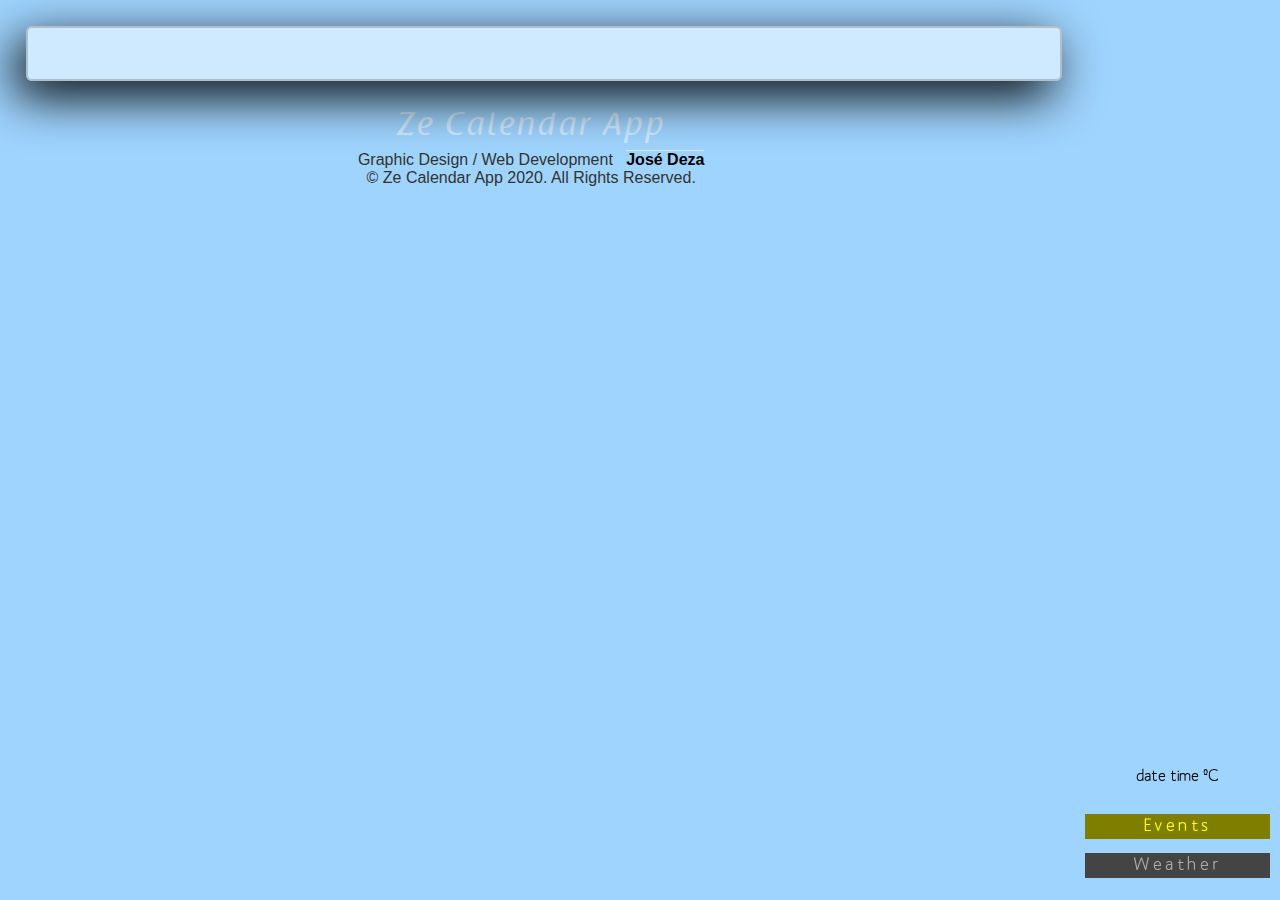
<file: index.html>
<!DOCTYPE html>

<html>

<head>
    <title>Today's Calendar App</title>
    <meta http-equiv="Content-Type" content="text/html, charset=utf-8">
    <meta name="viewport" content="width=device-width, initial-scale=1.0">
    <link rel="stylesheet" media="screen" type="text/css" href="/style/main.css" />
    <link rel="stylesheet" media="screen and (min-width: 745px)" type="text/css" href="/style/main_large.css" />
    <link rel="stylesheet" href="/style/graph.css" media="screen">
</head>

<body>

    <noscript>The page scripts could not be executed!</noscript>

    <header>

        <div id="localInfo">
            <ul>
                <li class="currentDate">date</li>
                <li class="currentTime">time</li>
                <li class="currentTemperature">ºC</li>
            </ul>
        </div>

        <nav>
            <ul>
                <li class="button theme_yellow here"><a href="#events">Events</a></li>
                <li class="button theme_purple "><a href="#daily">Weather</a></li>
            </ul>
        </nav>

    </header>

    <main>

        <section id="events">
        </section>

        <section id="daily">
            <div class="forecast clearFloats"></div>
        </section>

    </main>

    <footer>
        <h1>Ze Calendar App</h1>
        <p id="designby">Graphic Design / Web Development&nbsp;&nbsp;&nbsp;<a href="http://www.josedeza.com">Jos&eacute;&nbsp;Deza</a>
        </p>
        <p id="copyright">&copy; Ze Calendar App 2020. All Rights Reserved.</p>
    </footer>

    <!--   Scripts at the end-->
    <script src="https://code.jquery.com/jquery-3.4.1.js" integrity="sha384-mlceH9HlqLp7GMKHrj5Ara1+LvdTZVMx4S1U43/NxCvAkzIo8WJ0FE7duLel3wVo" crossorigin="anonymous"></script>

    <script src="/scripts/dynamic_data.js" type="text/javascript" defer="true"></script>
    <script src="/scripts/active_button.js" type="text/javascript" defer="true"></script>

</body></html>
</file>
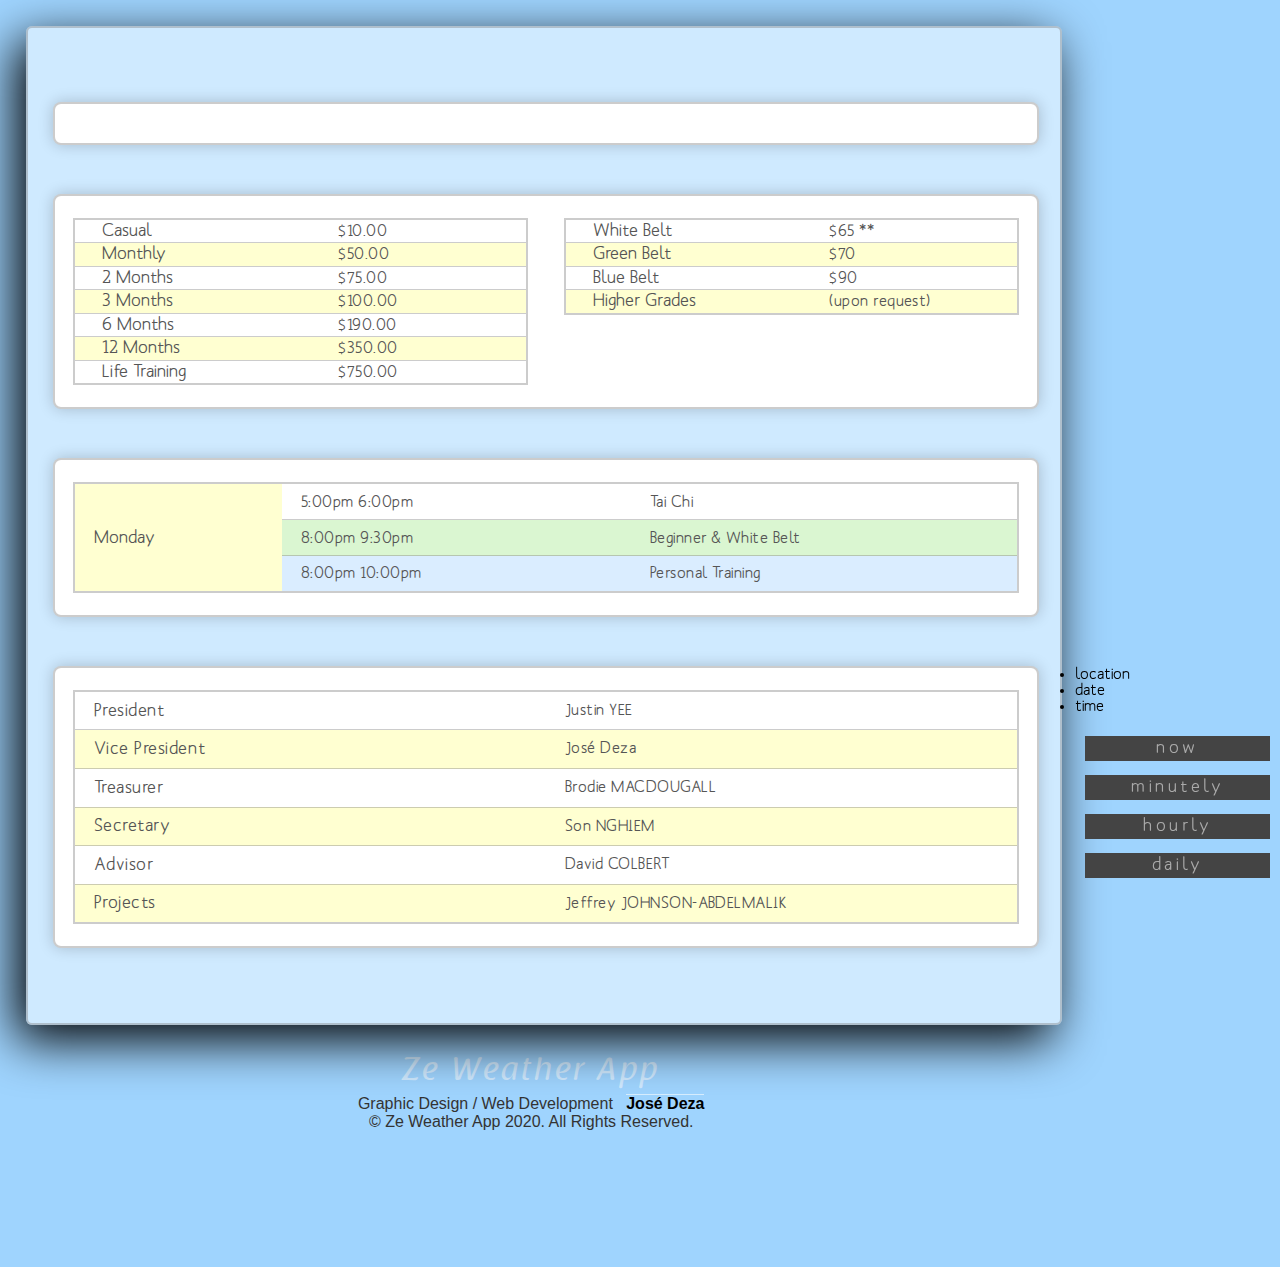
<file: index_sample.html>
<!DOCTYPE html>

<html>

<head>
    <title>Jose's Weather App</title>

    <meta http-equiv="Content-Type" content="text/html, charset=utf-8">

    <meta name="viewport" content="width=device-width, initial-scale=1.0">

    <link rel="stylesheet" media="screen" type="text/css" href="/style/main.css" />

    <link rel="stylesheet" media="screen and (min-width: 745px)" type="text/css" href="/style/main_large.css" />

    <link rel="stylesheet" href="/style/graph.css" media="screen">
</head>

<body class="theme_1">

    <noscript>The page scripts could not be executed!</noscript>

    <header>
        <div id="locality">
            <ul>
                <li class="location">location</li>
                <li class="date">date</li>
                <li class="time">time</li>
            </ul>
        </div>
        <nav>
            <ul>
                <li class="current here"><a href="#current">now</a></li>
                <li class="minutely"><a href="#minutely">minutely</a></li>
                <li class="hourly"><a href="#hourly">hourly</a></li>
                <li class="daily"><a href="#daily">daily</a></li>
            </ul>
        </nav>
    </header>

    <main>
        <div id="current" class="forecast">
            <h1 class="location"></h1>
            <h2 class="date"></h2>
            <h2 class="time"></h2>
            <h1 class="temperature"></h1>
            <h2 class="description"></h2>
        </div>
        <div id="minutely" class="forecast clearFloats">

            <table class="half-page">

                    <tr>
                        <th>Casual</th>
                        <td>$10.00</td>
                    </tr>
                    <tr>
                        <th>Monthly</th>
                        <td>$50.00</td>
                    </tr>
                    <tr>
                        <th>2 Months</th>
                        <td>$75.00</td>
                    </tr>
                    <tr>
                        <th>3 Months</th>
                        <td>$100.00</td>
                    </tr>
                    <tr>
                        <th>6 Months</th>
                        <td>$190.00</td>
                    </tr>
                    <tr>
                        <th>12 Months</th>
                        <td>$350.00</td>
                    </tr>
                    <tr>
                        <th>Life Training</th>
                        <td>$750.00</td>
                    </tr>

            </table>

            <table class="half-page">

                    <tr>
                        <th>White Belt</th>
                        <td>$65 **</td>
                    </tr>
                    <tr>
                        <th>Green Belt</th>
                        <td>$70</td>
                    </tr>
                    <tr>
                        <th>Blue Belt</th>
                        <td>$90</td>
                    </tr>
                    <tr>
                        <th>Higher Grades</th>
                        <td>(upon request)</td>
                    </tr>

            </table>

        </div>
        <div id="hourly" class="forecast">

            <table class="full-page gradient-format">

                        <tr>
                            <th rowspan="3">Monday</th>
                            <td>5:00pm 6:00pm</td>
                            <td>Tai Chi</td>
                        </tr>
                        <tr>
                            <td>8:00pm 9:30pm</td>
                            <td>Beginner &amp; White Belt</td>
                        </tr>
                        <tr>
                            <td>8:00pm 10:00pm</td>
                            <td>Personal Training</td>
                        </tr>

                </table>


        </div>
        <div id="daily" class="forecast">

            <table class="full-page stripped-format">

                    <tr>
                        <th>President</th>
                        <td>Justin YEE</td>
                    </tr>
                    <tr>
                        <th>Vice President</th>
                        <td>Jos&eacute;&nbsp;Deza</td>
                    </tr>
                    <tr>
                        <th>Treasurer</th>
                        <td>Brodie MACDOUGALL</td>
                    </tr>
                    <tr>
                        <th>Secretary</th>
                        <td>Son NGHIEM</td>
                    </tr>
                    <tr>
                        <th>Advisor</th>
                        <td>David COLBERT</td>
                    </tr>
                    <tr>
                        <th>Projects</th>
                        <td>Jeffrey JOHNSON-ABDELMALIK</td>
                    </tr>

            </table>

        </div>
    </main>

    <footer>
        <h1>Ze Weather App</h1>
        <p id="designby">Graphic Design / Web Development&nbsp;&nbsp;&nbsp;<a href="http://www.josedeza.com">Jos&eacute;&nbsp;Deza</a>
        </p>
        <p id="copyright">&copy; Ze Weather App 2020. All Rights Reserved.</p>
    </footer>

    <!--   Scripts at the end-->
    <script src="https://code.jquery.com/jquery-3.4.1.js" integrity="sha384-mlceH9HlqLp7GMKHrj5Ara1+LvdTZVMx4S1U43/NxCvAkzIo8WJ0FE7duLel3wVo" crossorigin="anonymous"></script>

    <script src="/scripts/dynamic_data.js" type="text/javascript" defer="true"></script>

</body>

</html>
</file>
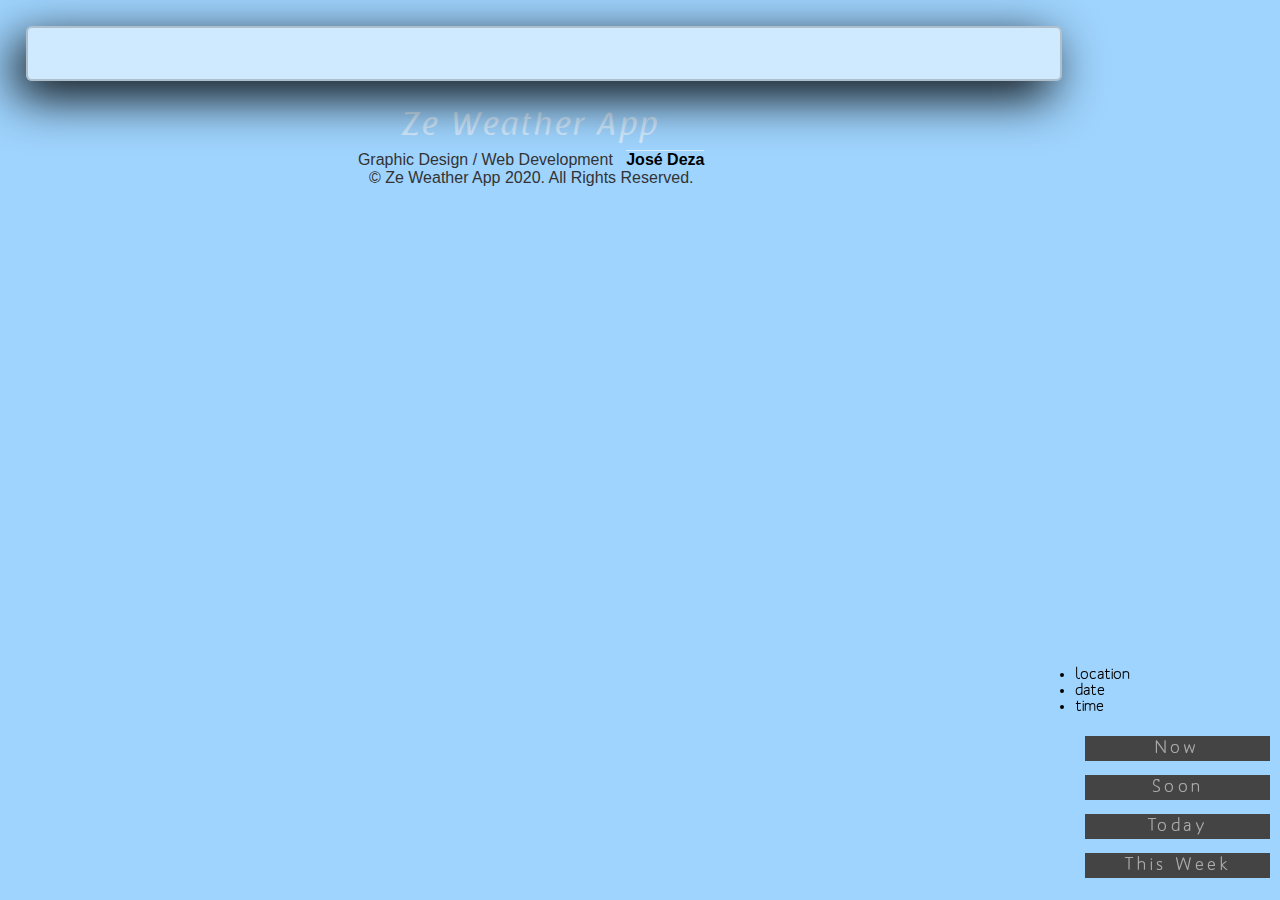
<file: index_weatherapp.html>
<!DOCTYPE html>

<html>

<head>
    <title>Jose's Weather App</title>
    <meta http-equiv="Content-Type" content="text/html, charset=utf-8">
    <meta name="viewport" content="width=device-width, initial-scale=1.0">
    <link rel="stylesheet" media="screen" type="text/css" href="/style/main.css" />
    <link rel="stylesheet" media="screen and (min-width: 745px)" type="text/css" href="/style/main_large.css" />
    <link rel="stylesheet" href="/style/graph.css" media="screen">
</head>

<body class="theme_1">

    <noscript>The page scripts could not be executed!</noscript>

    <header>
        <div id="locality">
            <ul>
                <li class="location">location</li>
                <li class="date">date</li>
                <li class="time">time</li>
            </ul>
        </div>
        <nav>
            <ul>
                <li class="current here"><a href="#current">Now</a></li>
                <li class="minutely"><a href="#minutely">Soon</a></li>
                <li class="hourly"><a href="#hourly">Today</a></li>
                <li class="daily"><a href="#daily">This Week</a></li>
            </ul>
        </nav>
    </header>

    <main>
        <section id="current">
            <div class="forecast clearFloats">
                <h1 class="location"></h1>
                <h2 class="date"></h2>
                <h2 class="time"></h2>
                <h1 class="temperature"></h1>
                <h2 class="description"></h2>
            </div>
        </section>

        <section id="minutely">
            <div class="forecast clearFloats"></div>
        </section>

        <section id="hourly">
            <div class="forecast clearFloats"></div>
        </section>


        <section id="daily">
            <div class="forecast clearFloats"></div>
        </section>

    </main>

    <footer>
        <h1>Ze Weather App</h1>
        <p id="designby">Graphic Design / Web Development&nbsp;&nbsp;&nbsp;<a href="http://www.josedeza.com">Jos&eacute;&nbsp;Deza</a>
        </p>
        <p id="copyright">&copy; Ze Weather App 2020. All Rights Reserved.</p>
    </footer>

    <!--   Scripts at the end-->
    <script src="https://code.jquery.com/jquery-3.4.1.js" integrity="sha384-mlceH9HlqLp7GMKHrj5Ara1+LvdTZVMx4S1U43/NxCvAkzIo8WJ0FE7duLel3wVo" crossorigin="anonymous"></script>

    <script src="/scripts/dynamic_data.js" type="text/javascript" defer="true"></script>

</body></html>
</file>
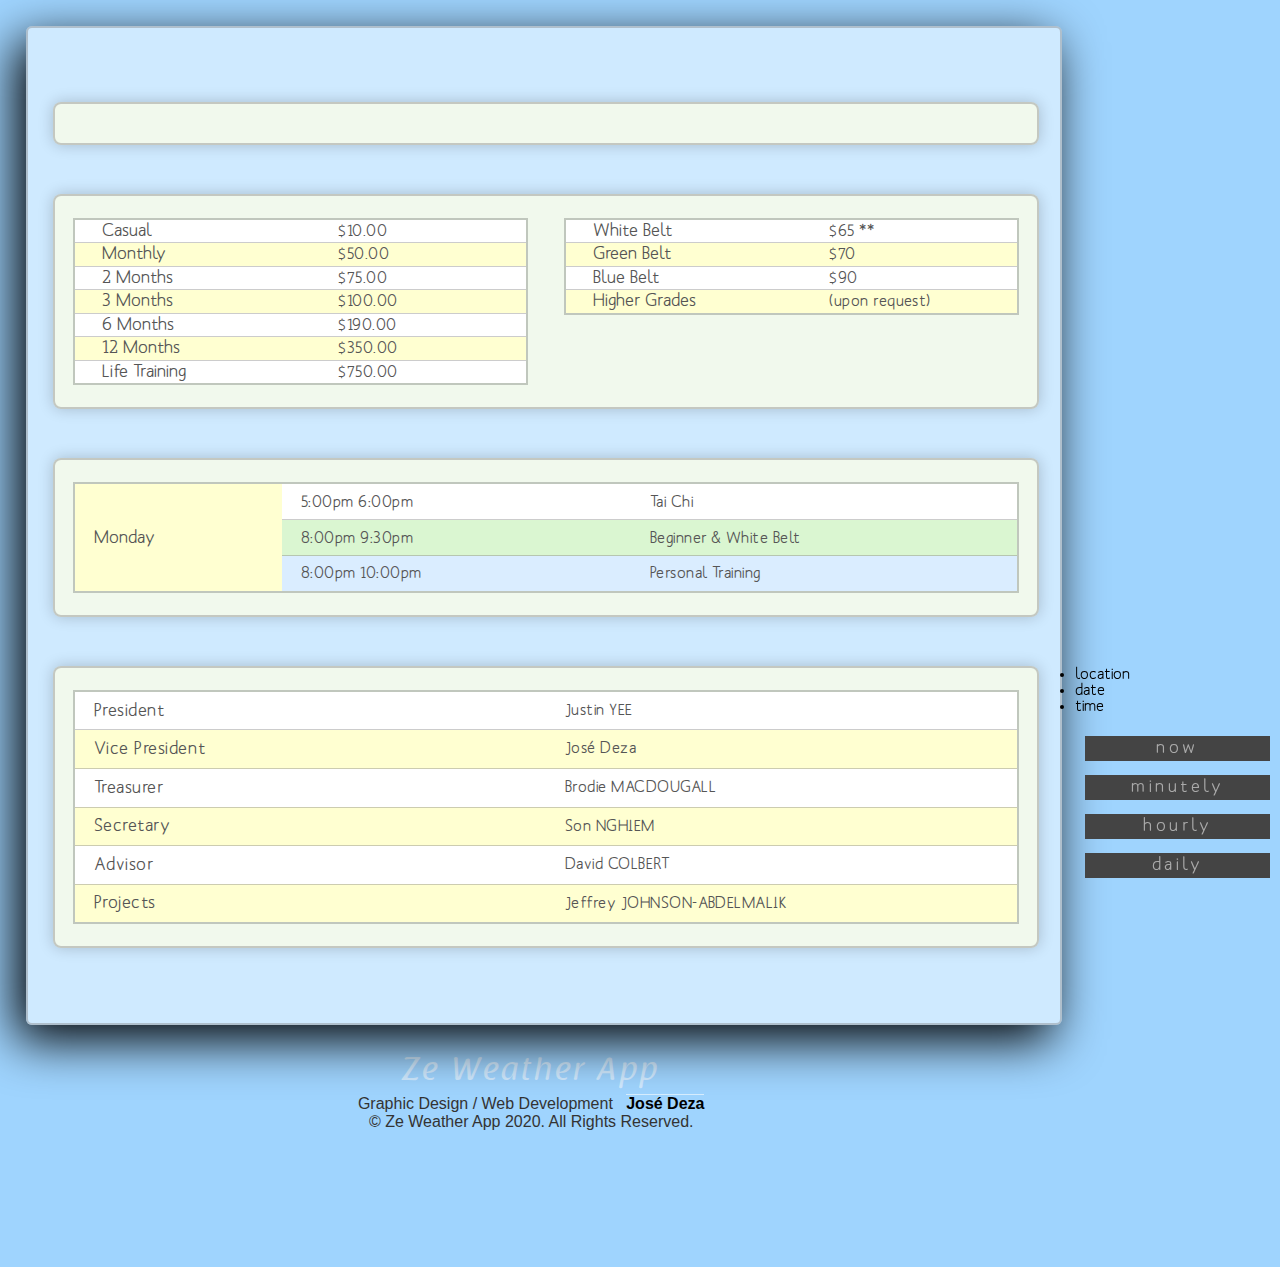
<file: template/index_sample.html>
<!DOCTYPE html>

<html>

<head>
    <title>Jose's Weather App</title>

    <meta http-equiv="Content-Type" content="text/html, charset=utf-8">

    <meta name="viewport" content="width=device-width, initial-scale=1.0">

    <link rel="stylesheet" media="screen" type="text/css" href="/style/main.css" />

    <link rel="stylesheet" media="screen and (min-width: 745px)" type="text/css" href="/style/main_large.css" />

    <link rel="stylesheet" href="/style/graph.css" media="screen">
</head>

<body class="theme_yellow">

    <noscript>The page scripts could not be executed!</noscript>

    <header>
        <div id="locality">
            <ul>
                <li class="location">location</li>
                <li class="currentDate">date</li>
                <li class="currentTime">time</li>
            </ul>
        </div>
        <nav>
            <ul>
                <li class="current here"><a href="#current">now</a></li>
                <li class="minutely"><a href="#minutely">minutely</a></li>
                <li class="hourly"><a href="#hourly">hourly</a></li>
                <li class="daily"><a href="#daily">daily</a></li>
            </ul>
        </nav>
    </header>

    <main>
        <div id="current" class="forecast">
            <h1 class="location"></h1>
            <h2 class="currentDate"></h2>
            <h2 class="currentTime"></h2>
            <h1 class="temperature"></h1>
            <h2 class="description"></h2>
        </div>
        <div id="minutely" class="forecast clearFloats">

            <table class="half-page">

                    <tr>
                        <th>Casual</th>
                        <td>$10.00</td>
                    </tr>
                    <tr>
                        <th>Monthly</th>
                        <td>$50.00</td>
                    </tr>
                    <tr>
                        <th>2 Months</th>
                        <td>$75.00</td>
                    </tr>
                    <tr>
                        <th>3 Months</th>
                        <td>$100.00</td>
                    </tr>
                    <tr>
                        <th>6 Months</th>
                        <td>$190.00</td>
                    </tr>
                    <tr>
                        <th>12 Months</th>
                        <td>$350.00</td>
                    </tr>
                    <tr>
                        <th>Life Training</th>
                        <td>$750.00</td>
                    </tr>

            </table>

            <table class="half-page">

                    <tr>
                        <th>White Belt</th>
                        <td>$65 **</td>
                    </tr>
                    <tr>
                        <th>Green Belt</th>
                        <td>$70</td>
                    </tr>
                    <tr>
                        <th>Blue Belt</th>
                        <td>$90</td>
                    </tr>
                    <tr>
                        <th>Higher Grades</th>
                        <td>(upon request)</td>
                    </tr>

            </table>

        </div>
        <div id="hourly" class="forecast">

            <table class="full-page gradient-format">

                        <tr>
                            <th rowspan="3">Monday</th>
                            <td>5:00pm 6:00pm</td>
                            <td>Tai Chi</td>
                        </tr>
                        <tr>
                            <td>8:00pm 9:30pm</td>
                            <td>Beginner &amp; White Belt</td>
                        </tr>
                        <tr>
                            <td>8:00pm 10:00pm</td>
                            <td>Personal Training</td>
                        </tr>

                </table>


        </div>
        <div id="daily" class="forecast">

            <table class="full-page stripped-format">

                    <tr>
                        <th>President</th>
                        <td>Justin YEE</td>
                    </tr>
                    <tr>
                        <th>Vice President</th>
                        <td>Jos&eacute;&nbsp;Deza</td>
                    </tr>
                    <tr>
                        <th>Treasurer</th>
                        <td>Brodie MACDOUGALL</td>
                    </tr>
                    <tr>
                        <th>Secretary</th>
                        <td>Son NGHIEM</td>
                    </tr>
                    <tr>
                        <th>Advisor</th>
                        <td>David COLBERT</td>
                    </tr>
                    <tr>
                        <th>Projects</th>
                        <td>Jeffrey JOHNSON-ABDELMALIK</td>
                    </tr>

            </table>

        </div>
    </main>

    <footer>
        <h1>Ze Weather App</h1>
        <p id="designby">Graphic Design / Web Development&nbsp;&nbsp;&nbsp;<a href="http://www.josedeza.com">Jos&eacute;&nbsp;Deza</a>
        </p>
        <p id="copyright">&copy; Ze Weather App 2020. All Rights Reserved.</p>
    </footer>

    <!--   Scripts at the end-->
    <script src="https://code.jquery.com/jquery-3.4.1.js" integrity="sha384-mlceH9HlqLp7GMKHrj5Ara1+LvdTZVMx4S1U43/NxCvAkzIo8WJ0FE7duLel3wVo" crossorigin="anonymous"></script>

    <script src="/scripts/dynamic_data.js" type="text/javascript" defer="true"></script>

</body>

</html>
</file>
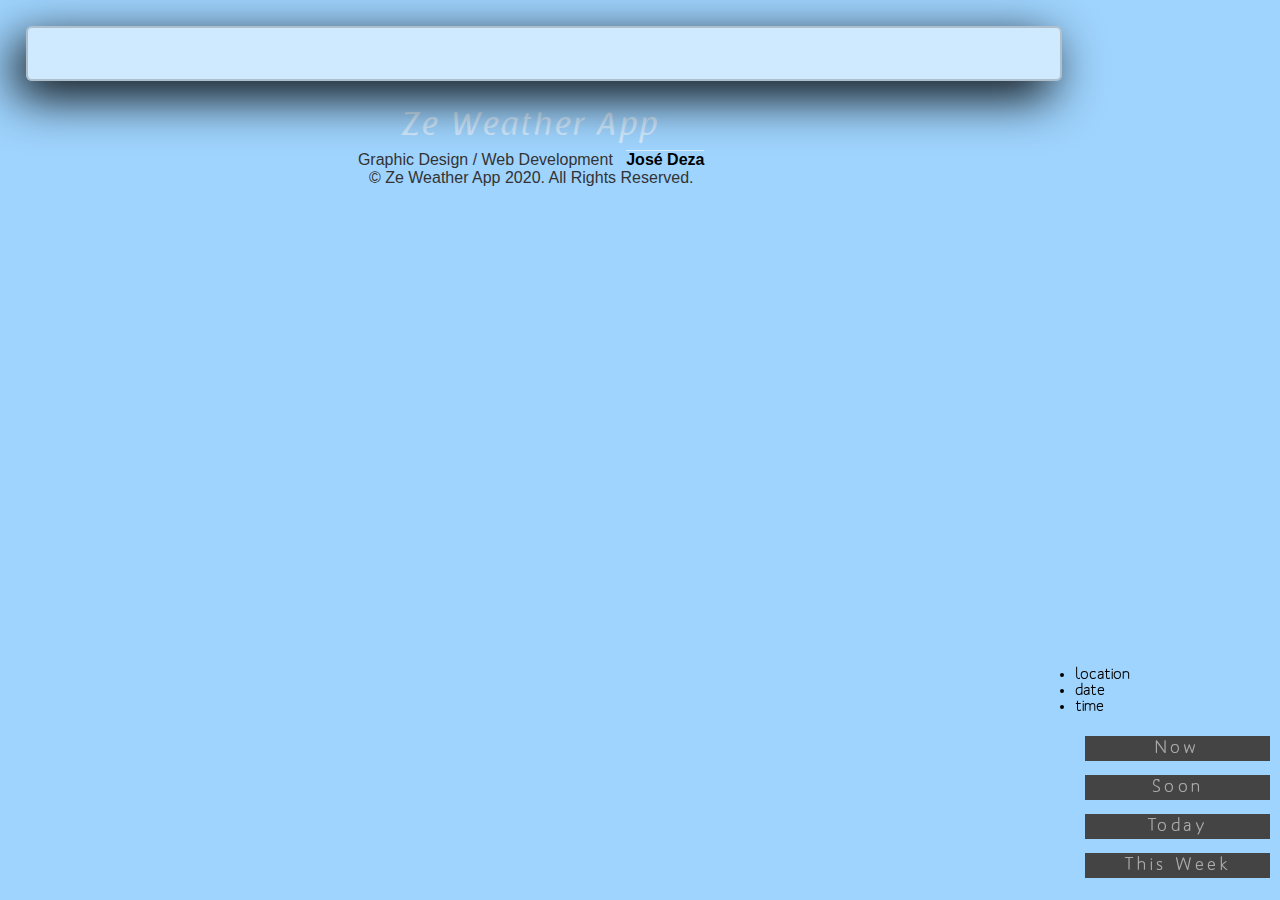
<file: template/index_weatherapp.html>
<!DOCTYPE html>

<html>

<head>
    <title>Jose's Weather App</title>
    <meta http-equiv="Content-Type" content="text/html, charset=utf-8">
    <meta name="viewport" content="width=device-width, initial-scale=1.0">
    <link rel="stylesheet" media="screen" type="text/css" href="/style/main.css" />
    <link rel="stylesheet" media="screen and (min-width: 745px)" type="text/css" href="/style/main_large.css" />
    <link rel="stylesheet" href="/style/graph.css" media="screen">
</head>

<body class="theme_yellow">

    <noscript>The page scripts could not be executed!</noscript>

    <header>
        <div id="locality">
            <ul>
                <li class="location">location</li>
                <li class="currentDate">date</li>
                <li class="currentTime">time</li>
            </ul>
        </div>
        <nav>
            <ul>
                <li class="current here"><a href="#current">Now</a></li>
                <li class="minutely"><a href="#minutely">Soon</a></li>
                <li class="hourly"><a href="#hourly">Today</a></li>
                <li class="daily"><a href="#daily">This Week</a></li>
            </ul>
        </nav>
    </header>

    <main>
        <section id="current">
            <div class="forecast clearFloats">
                <h1 class="location"></h1>
                <h2 class="currentDate"></h2>
                <h2 class="currentTime"></h2>
                <h1 class="temperature"></h1>
                <h2 class="description"></h2>
            </div>
        </section>

        <section id="minutely">
            <div class="forecast clearFloats"></div>
        </section>

        <section id="hourly">
            <div class="forecast clearFloats"></div>
        </section>


        <section id="daily">
            <div class="forecast clearFloats"></div>
        </section>

    </main>

    <footer>
        <h1>Ze Weather App</h1>
        <p id="designby">Graphic Design / Web Development&nbsp;&nbsp;&nbsp;<a href="http://www.josedeza.com">Jos&eacute;&nbsp;Deza</a>
        </p>
        <p id="copyright">&copy; Ze Weather App 2020. All Rights Reserved.</p>
    </footer>

    <!--   Scripts at the end-->
    <script src="https://code.jquery.com/jquery-3.4.1.js" integrity="sha384-mlceH9HlqLp7GMKHrj5Ara1+LvdTZVMx4S1U43/NxCvAkzIo8WJ0FE7duLel3wVo" crossorigin="anonymous"></script>

    <script src="/scripts/dynamic_data.js" type="text/javascript" defer="true"></script>

</body></html>
</file>
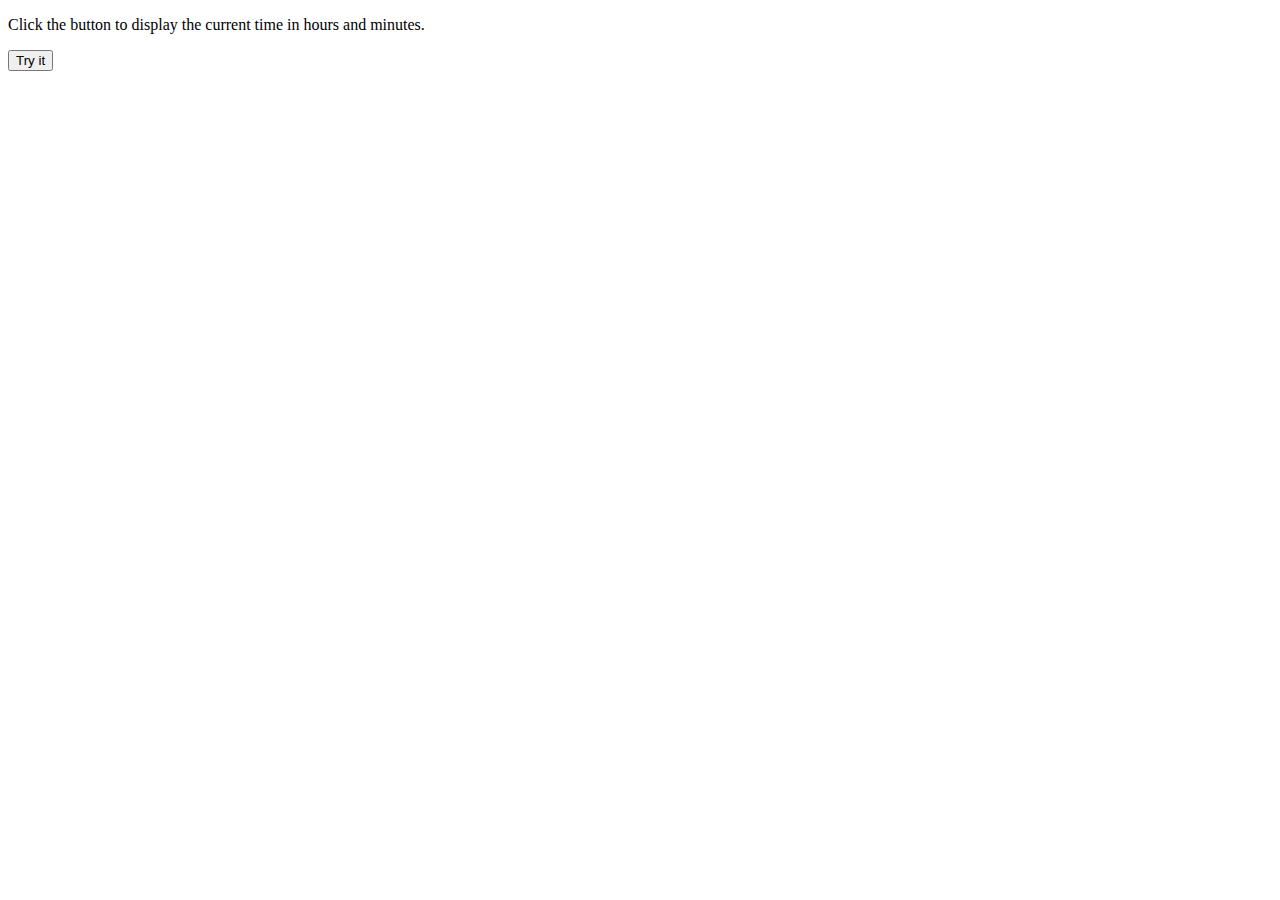
<file: template/time.html>
<!DOCTYPE html>
<html>
<body>

<p>Click the button to display the current time in hours and minutes.</p>

<button onclick="myFunction()">Try it</button>

<p id="demo1"></p>
<p id="demo2"></p>

<script>
function myFunction() {
  var d = new Date();
  var h= d.getHours();
  var m = d.getMinutes();

  var x = h + ":" + m;
  var y = d.toTimeString().substr(0,5);

  document.getElementById("demo1").innerHTML = x;  document.getElementById("demo2").innerHTML = y;
}
</script>

</body>
</html>
</file>
<file: style/main.css>
.loading {
    opacity: 0;
}

* {
    margin: 0;
    padding: 0;
}

body {
    -webkit-animation: bugfix infinite 1s;
    background-color: #9fd4fe;
}

@-webkit-keyframes bugfix {
    from {
        padding: 0;
    }

    to {
        padding: 0;
    }
}

header {
    overflow: visible;
    background-color: transparent;
    z-index: 300;
    width: 100%;
    height: auto;
    margin: 0 auto;
    position: fixed;
    bottom: 0;
    right: 0;
    font-family: manksansmedium, Verdana, Geneva, sans-serif;
}

nav,
#localInfo {
    width: 100%;
    margin: 0 auto;
    background-color: #242424;
    padding: .3em 0;
    text-align: center;
}

nav li,
#localInfo li {
    display: inline-block;
    margin: .2em auto;
    padding: auto;
    list-style: none;
}

#localInfo {
    background-color: rgba(127, 127, 127, 1);
    box-shadow: 0 0 0 5px rgba(127, 127, 127, .5)
}

#localInfo li {
    color: #fff;
}

nav li {
    color: #aaa;
    background-color: #444;
}

nav li a {
    display: block;
    text-decoration: none;
    color: inherit;
    margin: .2em .3em;
    position: relative;
    z-index: 10;
}

nav .theme_yellow:active {
    color: #ff0;
}

nav .theme_grey:active {
    color: #fff;
}

nav .theme_green:active {
    color: #3c0;
}

nav .theme_blue:active {
    color: #39f;
}

nav .theme_purple:active {
    color: #96f;
}

nav .theme_orange:active {
    color: #c60;
}

nav .theme_red:active {
    color: #f00;
}

main {
    margin: 2%;
    -webkit-box-shadow: 0 0 20px 0 rgb(0, 0, 0);
    box-shadow: 0 0 20px 0 rgb(0, 0, 0);
    position: relative;
    z-index: 50;
    text-align: left;
    padding: 2%;
    border: 2px solid rgba(127, 127, 127, .4);
/*    min-height: 200px;*/
    color: #000;
    background-color: rgba(255, 255, 255, .5);
}

main section {
    padding: 1%;
}

main section {
    display: none;
}

main section:target {
    display: block;
}

main:last-child,
.forecast:last-child {
    margin-bottom: 5%;
}

.forecast {
    width: 100%;
    background-color: #fff;
    -webkit-box-shadow: 0 0 15px 0 rgba(0, 0, 0, .2);
    box-shadow: 0 0 15px 0 rgba(0, 0, 0, .2);
    border: 2px solid rgba(127, 127, 127, .4);
    border-radius: 8px;
    margin: 5% auto;
}

.theme_yellow .forecast {
    background-color: rgba(255, 255, 229, 0.8);
}

.theme_grey .forecast {
    background-color: rgba(255, 255, 255, 0.8);
}

.theme_green .forecast {
    background-color: rgba(236, 255, 229, 0.8);
}

.theme_blue .forecast {
    background-color: rgba(229, 242, 255, 0.8);
}

.theme_purple .forecast {
    background-color: rgba(238, 229, 255, 0.8);
}

.theme_orange .forecast {
    background-color: rgba(255, 242, 229, 0.8);
}

.theme_red .forecast {
    background-color: rgba(255, 229, 229, 0.8);
}

.theme_yellow.here {
    color: #ff0;
    background-color: #7E7F00;
}

.theme_grey.here {
    color: #fff;
    background-color: #7F7F7F;
}

.theme_green.here {
    color: #3c0;
    background-color: #217F00;
}

.theme_blue.here {
    color: #39f;
    background-color: #194D7F;
}

.theme_purple.here {
    color: #96f;
    background-color: #4B337F;
}

.theme_orange.here {
    color: #c60;
    background-color: #7F3F00;
}

.theme_red.here {
    color: #f00;
    background-color: #7F0000;
}

* {
    -webkit-font-smoothing: antialiased;
    -moz-font-smoothing: antialiased;
    -o-font-smoothing: antialiased;
    font-smoothing: antialiased;
    font-weight: normal;
    font-style: normal;
    font-variant: normal;
    line-height: normal;
    line-height: 1.2em;
}

@font-face {
    font-family: "raspoutineclassic";
    font-weight: normal;
    font-style: normal;
    src: url(../fonts/raspoutineclassic.woff) format("woff"), url(../fonts/raspoutineclassic.ttf) format("truetype");
}

@font-face {
    font-family: "manksansmedium";
    font-weight: normal;
    font-style: normal;
    src: url(../fonts/manksansmedium.woff) format("woff"), url(../fonts/manksansmedium.ttf) format("truetype");
}

@font-face {
    font-family: "raspoutineclassic";
    font-weight: normal;
    font-style: normal;
    src: url(../fonts/raspoutineclassic.woff) format("woff"), url(../fonts/raspoutineclassic.ttf) format("truetype");
}

header {
    font: 1em manksansmedium, Verdana, Geneva, sans-serif;

}

nav li {
    font: 1.1em manksansmedium, sans-serif;
    letter-spacing: .2em;
}

main {
    font: 1em manksansmedium, sans-serif;
    letter-spacing: .05em;
}

main h1 {
    font-weight: bold;
    margin: 0 5% 1.2em;
}

main h2 {
    margin: 0 5% .4em;
}

main h3 {
    margin: 0 5% 1.2em;
    color: #999;
}

main h4 {
    margin: 0 5% .8em;
}

main p {
    margin: 0 5% .8em;

}

main strong {
    font-weight: bold;
}

main blockquote {
    text-align: center;
}

main ul {
    margin-left: 4%;
    margin-bottom: 2%;
}

main li {
    list-style: inside disc none;
}

main em {
    font-weight: bold;
}

/*TODO replace this quick fix*/
main img {
    padding-top: 5%;
}

.forecast img {
    display: block;
    margin: 0 auto 1em;
    max-width: 70%;
}

.forecast a {
    color: #000;
    text-decoration: none;
    border-bottom: 1px dashed #bbb;
}

table {
    border-collapse: collapse;
    margin: 0;
    vertical-align: top;
    text-align: left;
    font-size: .94em;
    background-color: #ffffd1;
    overflow: hidden;
}

table p {
    margin: 0;
    padding: 0;
    text-indent: 0;
}

th,
td {
    float: left;
    padding: 1% 0;
}

th {
    font-weight: bold;
}

tr {
    background-color: #fff;
}

.full-page,
.half-page {
    -webkit-box-shadow: 0 0 10px 0 rgba(0, 0, 0, .15);
    box-shadow: 0 0 10px 0 rgba(0, 0, 0, .15);
    border: 1px solid rgba(127, 127, 127, .4);
    background-color: #fff;
    margin: 1.5em 2%;
    box-sizing: border-box;
}

.full-page {
    clear: both;
    width: 96%;
}

.half-page {
    clear: none;
    float: left;
    min-width: 46%;
    max-width: 96%;
}

.half-page th,
.half-page td {
    padding-left: 2%;
    width: 48%;
    min-width: 95px;
}

.gradient-format th,
.half-page tr:nth-child(even),
.stripped-format tr:nth-child(even) {
    background-color: #ffffd1;
}

.gradient-format tr:nth-child(n+2),
.half-page tr:nth-child(n+2),
.stripped-format tr:nth-child(n+2) {
    border-top: 1px solid rgba(127, 127, 127, .4);
}

.gradient-format th {
    width: 98%;
    min-width: 100px;
    border-bottom: 1px solid rgba(127, 127, 127, .4);
    padding-left: 2%;
}

.gradient-format td {
    width: 46%;
    min-width: 90px;
}

.gradient-format td:first-child,
.gradient-format tr:first-child td:nth-child(2) {
    padding-left: 2%;
    width: 46%;
    min-width: 110px;
}

.gradient-format tr:nth-child(1) {
    background-color: #fff;
}

.gradient-format tr:nth-child(2) {
    background-color: #daf6d1;
}

.gradient-format tr:nth-child(3) {
    background-color: #daedff;
}

.stripped-format th {
    padding-left: 2%;
}

.stripped-format th,
.stripped-format td {
    width: 48%;
    min-width: 100px;
}

footer {
    clear: both;
    min-height: 6em;
    border: 0;
    margin: 0 auto 120px;
    z-index: 300;
}

footer p {
    display: inline-block;
}

footer {
    color: #333;
    font: 1em Tahoma, Geneva, sans-serif;
    background-color: rgba(0, 0, 0, 0);
}

footer h1 {
    text-align: center;
    font-size: 2em;
    margin: .2em auto;
    letter-spacing: .1em;
    font-family: raspoutineclassic, Verdana, Geneva, sans-serif;
    color: rgba(255, 255, 255, 0.7);
    background-color: rgba(0, 0, 0, 0);
}

footer a {
    display: inline-block;
    color: #000;
    font-weight: bold;
    text-decoration: none;
}

#copyright,
#designby {
    display: block;
    margin: 0 auto;
    text-align: center;
}

.clearFloats:before,
.clearFloats:after {
    content: " ";
    display: table;
}

/* main section:after,*/
.clearFloats:after {
    clear: both;
}
</file>
<file: style/main_large.css>
body {
    /*    background: #000 url(../images/monts.png) no-repeat fixed bottom;*/
    position: relative;
}

header {
    width: 16%;
    max-width: 240px;
    /*    background-color: red;*/
}

nav {
    width: auto;
    margin: 5%;
    background-color: transparent;
/*        background-color: blue;*/
}

nav li {
    width: 100%;
    margin: .4em 0;
}

nav li:hover {
    color: #fff;
}

#localInfo {
    background-color: transparent;
    box-shadow: none;
}

#localInfo li {
    color: #000;
}

main,
footer {
    min-width: 60%;
    margin-top: 2%;
    margin-right: 17%;
}

main {
    border-radius: 6px;
    -webkit-box-shadow: -10px 15px 50px 0px rgba(0, 0, 0);
    box-shadow: -10px 15px 50px 0px rgba(0, 0, 0);
    /*    font-size: 1em;*/
    letter-spacing: .05em;
    overflow: hidden;
/*    min-height: 728px;*/
    position: relative;
    border: 2px solid rgba(127, 127, 127, .4);
    color: #555;
}

/*tmp*/
main div strong {
    font-weight: bold;
}

/*tmp*/
main blockquote {
    text-align: center;
}

/*tmp*/
main p {
    margin: 0 2em 2%;
}

/*tmp*/
main ul {
    margin-bottom: 2%;
    margin-left: 4em;
}

/*tmp*/
main li {
    list-style: inside circle none;
}

/*tmp*/
main em {
    font-weight: bold;
}

.forecast {
    border: 2px solid rgba(127, 127, 127, .4);
    background-color: #fff;

    border-radius: 8px;
}

.theme_yellow .forecast {
    background-color: rgba(255, 255, 229, 0.7);
}

.theme_grey .forecast {
    background-color: rgba(255, 255, 255, 0.7);
}

.theme_green .forecast {
    background-color: rgba(236, 255, 229, 0.7);
}

.theme_blue .forecast {
    background-color: rgba(229, 242, 255, 0.7);
}

.theme_purple .forecast {
    background-color: rgba(238, 229, 255, 0.7);
}

.theme_orange .forecast {
    background-color: rgba(255, 242, 229, 0.7);
}

.theme_red .forecast {
    background-color: rgba(255, 229, 229, 0.7);
}

.forecast p {
    clear: both;
}

.forecast p.currentDate {
    text-align: center;
}

.forecast p.adr {
    display: block;
    width: 200px;
    margin: 0 auto 4%;
    clear: none;
}

.forecast a {
    text-decoration: none;
    color: #000;
    border-bottom: 1px dashed #bbb;
}

.forecast a:hover {
    border-bottom: 1px solid #bbb;
}

.forecast a.file {
    color: #AF6326;
    border-bottom: 1px dashed rgba(175, 99, 38, .3);
}

.forecast a.file:hover {
    color: #FF7200;
    border-bottom: 1px solid rgba(255, 114, 0, .3);
}

.forecast a.link {
    color: #267EAF;
    border-bottom: 1px dashed rgba(38, 126, 175, .3);
}

.forecast a.link:hover {
    color: #00A4FF;
    border-bottom: 1px solid rgba(0, 164, 255, .3);
}

.forecast img {
    display: block;
    margin: 0 auto 4%;
    width: 70%;
}

* {
    -webkit-font-smoothing: antialiased;
    -moz-font-smoothing: antialiased;
    -o-font-smoothing: antialiased;
    font-smoothing: antialiased;
    font-weight: normal;
    font-style: normal;
    font-variant: normal;
    line-height: normal;
    font-size: 1em;
}

@font-face {
    font-family: "manksansmedium";
    font-weight: normal;
    font-style: normal;
    src: url(../fonts/manksansmedium.woff) format("woff"), url(../fonts/manksansmedium.ttf) format("truetype");
}

@font-face {
    font-family: "raspoutineclassic";
    font-weight: normal;
    font-style: normal;
    src: url(../fonts/raspoutineclassic.woff) format("woff"), url(../fonts/raspoutineclassic.ttf) format("truetype");
}

table {
    vertical-align: top;
    text-align: left;
    letter-spacing: .03em;
    line-height: 1.4em;
    font-size: 1em;
}

table.full-page,
table.half-page {
    border: none;
    -webkit-box-shadow: 0 0 0 2px rgba(0, 0, 0, .2);
    box-shadow: 0 0 0 2px rgba(0, 0, 0, .2);
}

th,
td {
    float: none;
}

th {
    font-size: 1.1em;
    letter-spacing: normal;
    font-weight: normal;
}

tr {
    background-color: #fff;
}

table.half-page th,
table.half-page td {
    padding: .5% 0 .5% 6%;
    width: 10em;
}


.gradient-format table *,
table.stripped-format * {
    letter-spacing: .03em;
    line-height: 1.6em;
}

.gradient-format table th,
.gradient-format table td {
    padding: .5% 0 .5% 2%;
}

table.stripped-format th,
table.stripped-format td {
    padding: .5% 0 .5% 2%;
}

.gradient-format table th {
    border-right: 1px solid rgba(127, 127, 127, .4);
}

.gradient-format table tr,
table.stripped-format tr {
    background-color: #fff;
}

.gradient-format th,
.half-page tr:nth-child(even),
.stripped-format tr:nth-child(even) {
    background-color: #ffffd1;
}

.gradient-format tr:nth-child(n+2),
.half-page tr:nth-child(n+2),
.stripped-format tr:nth-child(n+2) {
    border-top: 1px solid rgba(127, 127, 127, .4);
}

.gradient-format th {
    background-color: #ffffd1;
    width: 22%;
    min-width: 110px;
    border-bottom: none;
}

.gradient-format td {
    width: 39%;
    min-width: 210px;
}

.gradient-format tr:first-child td:nth-child(2),
.gradient-format td:first-child {
    min-width: 170px;
    width: 39%;
}

.gradient-format tr:nth-child(1) {
    background-color: #fff;
}

.gradient-format tr:nth-child(2) {
    background-color: #daf6d1;
}

.gradient-format tr:nth-child(3) {
    background-color: #daedff;
}

.stripped-format th {
    width: 50%;
}

.stripped-format td {
    width: 50%;
}

footer {
    max-height: 2em;
}

footer h1 {
    text-align: center;
    font-size: 2em;
    margin: .2em auto;
    letter-spacing: .1em;
    font-family: raspoutineclassic, Verdana, Geneva, sans-serif;
    color: rgba(255, 255, 255, 0.5);
}

footer p {
    display: inline-block;
}

footer a {
    display: inline;
    color: #000;
    font-weight: bold;
    border: none;
    border-top: 1px solid rgba(255, 255, 255, .6);
    text-decoration: none;
}

footer a:hover {
    color: #333;
    border: none;
    border-top: 2px solid #fff;
    box-shadow: inset 0 9px 5px -9px #fff;
    text-shadow: 0 -1px 1px #FFFFFF;
}
h1{font-size: 2em}
h2{font-size: 1.5em}
</file>
<file: style/graph.css>
table.temperatureGraph th {
/*    width: 5%;*/
}

.temperatureGraph td.temperatureRange {
    text-align: right;
/*    background-color: red;*/
        margin: auto;
}

.rangeBar {
    background-color: orange;
    height: 24px;
    position: relative;
    width: 10%;

    /* cool-hot gradient */
/* Permalink - use to edit and share this gradient: https://colorzilla.com/gradient-editor/#8ccbff+0,ffe575+100 */
background: #8ccbff; /* Old browsers */
background: -moz-linear-gradient(left,  #8ccbff 0%, #ffe575 100%); /* FF3.6-15 */
background: -webkit-linear-gradient(left,  #8ccbff 0%,#ffe575 100%); /* Chrome10-25,Safari5.1-6 */
background: linear-gradient(to right,  #8ccbff 0%,#ffe575 100%); /* W3C, IE10+, FF16+, Chrome26+, Opera12+, Safari7+ */
filter: progid:DXImageTransform.Microsoft.gradient( startColorstr='#8ccbff', endColorstr='#ffe575',GradientType=1 ); /* IE6-9 */



}

.minTemperature:after,
.maxTemperature:after {
content: "ºC";
}

.minTemperature,
.maxTemperature {
    /*    color: white;*/
    position: absolute;
    padding: 5px;
}

.minTemperature {
    left: -2.5em;
    text-align: left;
}

.maxTemperature {
    right: -2.5em;
    text-align: right;
}
</file>
